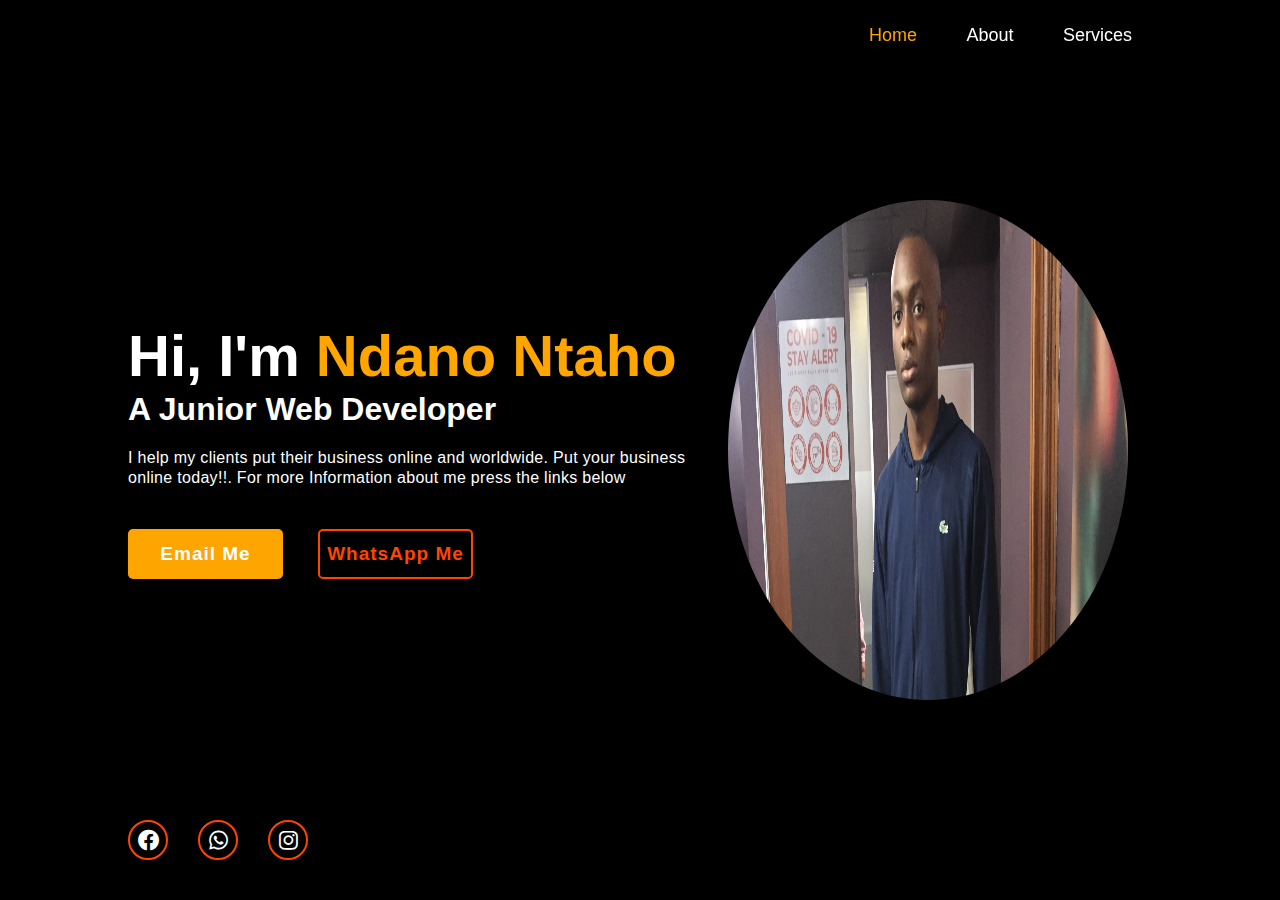
<file: index.html>
<!DOCTYPE html>
<html lang="en">
<head>
    <meta charset="UTF-8">
    <meta http-equiv="X-UA-Compatible" content="IE=edge">
    <meta name="viewport" content="width=device-width, initial-scale=1.0">
    <link href='https://unpkg.com/boxicons@2.1.4/css/boxicons.min.css' rel='stylesheet'>
    <link rel="stylesheet" href="style.css">
    <title>My Portfolio Website</title>
</head>
<body>
    
    <header id="header">
        <a href="" class="logo">Welcome.</a>
        <div class="navbar">
            <a href="" class="active">Home</a>
            <a href="About.html">About</a>
            <a href="service.html">Services</a>
            
        </div>
    </header>

    <section id="home">
        <div class="home-content">
            <h1>Hi, I'm <span class="color1">Ndano Ntaho</span></h1>
            <h3>A Junior Web Developer</h3>
            <p>I help my clients put their business online and worldwide. Put your business online today!!. For more Information about me press the links below</p>
            
            <div class="home-btn">
                <a href="mailto:ntahondano49@gmail.com">Email Me</a>
                <a href="https://wa.me/+27659174609">WhatsApp Me</a>
            </div>
        </div>

        <div class="social-icons">
            <a href="https://www.facebook.com/public/Madanono Njabulo"><i class='bx bxl-facebook-circle'></i></a>
            <a href="https://wa.me/+27659174609"><i class='bx bxl-whatsapp'></i></a>
            <a href="https://www.instagram.com/ndano_madanono"><i class='bx bxl-instagram'></i></a>
        </div>

        <div class="images">
            <img src="12.png" width="400" height="500" alt="Avatar">
        </div>
    </section>
</body>
</html>
</file>
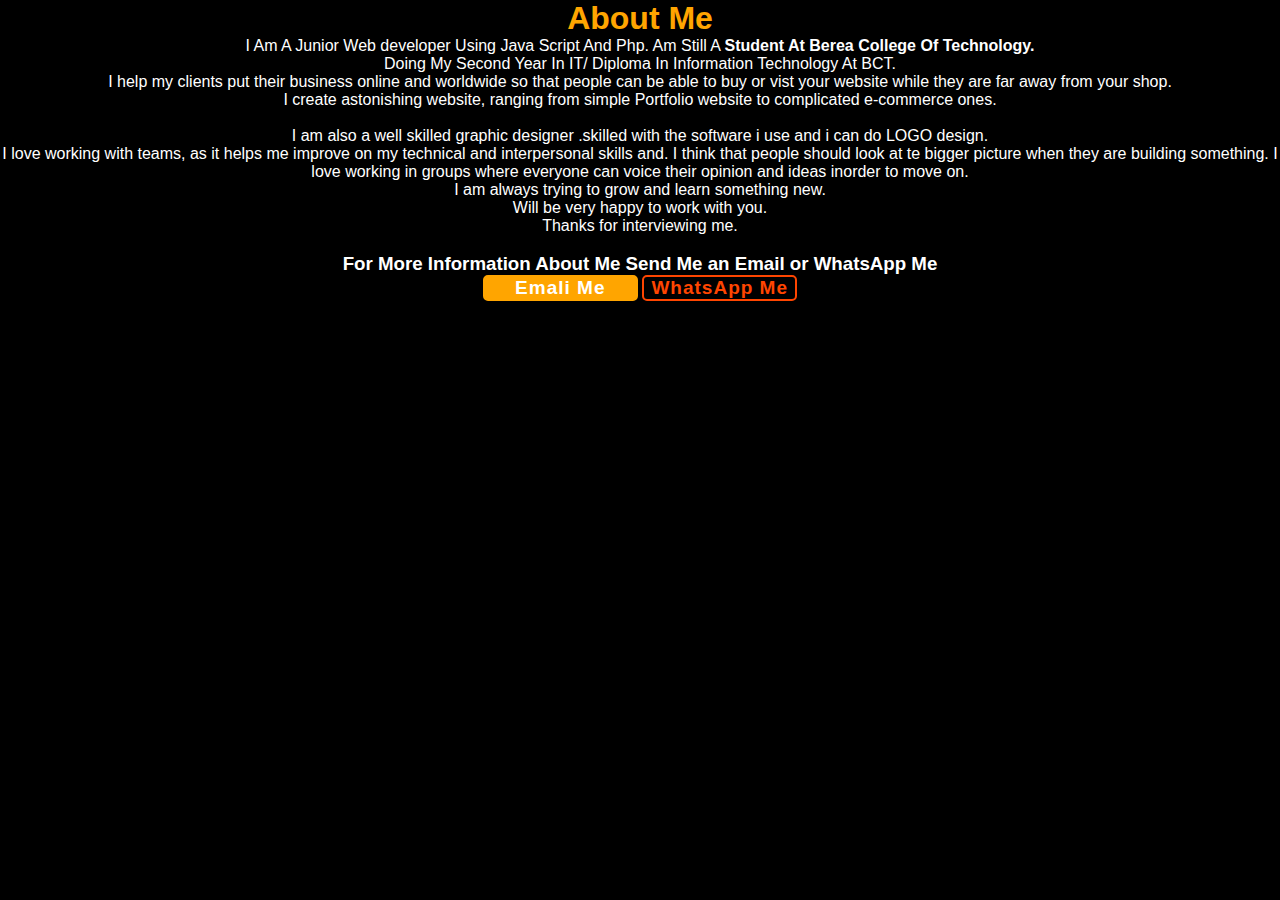
<file: About.html>
<!DOCTYPE html>
<html lang="en">
<head>
    <meta charset="UTF-8">
    <meta http-equiv="X-UA-Compatible" content="IE=edge">
    <meta name="viewport" content="width=device-width, initial-scale=1.0">
    <link href='https://unpkg.com/boxicons@2.1.4/css/boxicons.min.css' rel='stylesheet'>
    <link rel="stylesheet" href="style.css">
    <title>About Me</title>
</head>
<body>
    

            <center><span class="color1"><h1>About Me</h1></span></center>
           
            <center><p>I Am A Junior Web developer Using Java Script And Php. Am Still A <b>Student At Berea College Of Technology.</b> </p>
                <p>Doing My Second Year In IT/ Diploma In Information Technology At BCT.</p>
                <p>I help my clients put their business online and worldwide so that people can be able to buy or vist your website while they are far away from your shop.</p>
                <p>I create astonishing website, ranging from simple Portfolio website to complicated e-commerce ones.</p>
<br>
<p>I am also a well skilled graphic designer .skilled with the software i use and i can do LOGO design. </p>
        <p>I love working with teams, as it helps me improve on my technical and interpersonal skills and. I think that people should look at te bigger picture when they are building something. I love working in groups where everyone can voice their opinion and ideas inorder to move on.</p>
        <p>I am always trying to grow and learn something new.</p>
        <p>Will be very happy to work with you.</p>
        <p>Thanks for interviewing me.</p>
        </center>
        </br>
      <center>
          <h3>For More Information About Me Send Me an Email or WhatsApp Me</h3>
        <div class="home-btn">
            <a href="mailto:ntahondano49@gmail.com">Emali Me</a>
            <a href="https://wa.me/+27659174609">WhatsApp Me</a>
        </div>
</center>
           
        
</body>
</html>
</file>
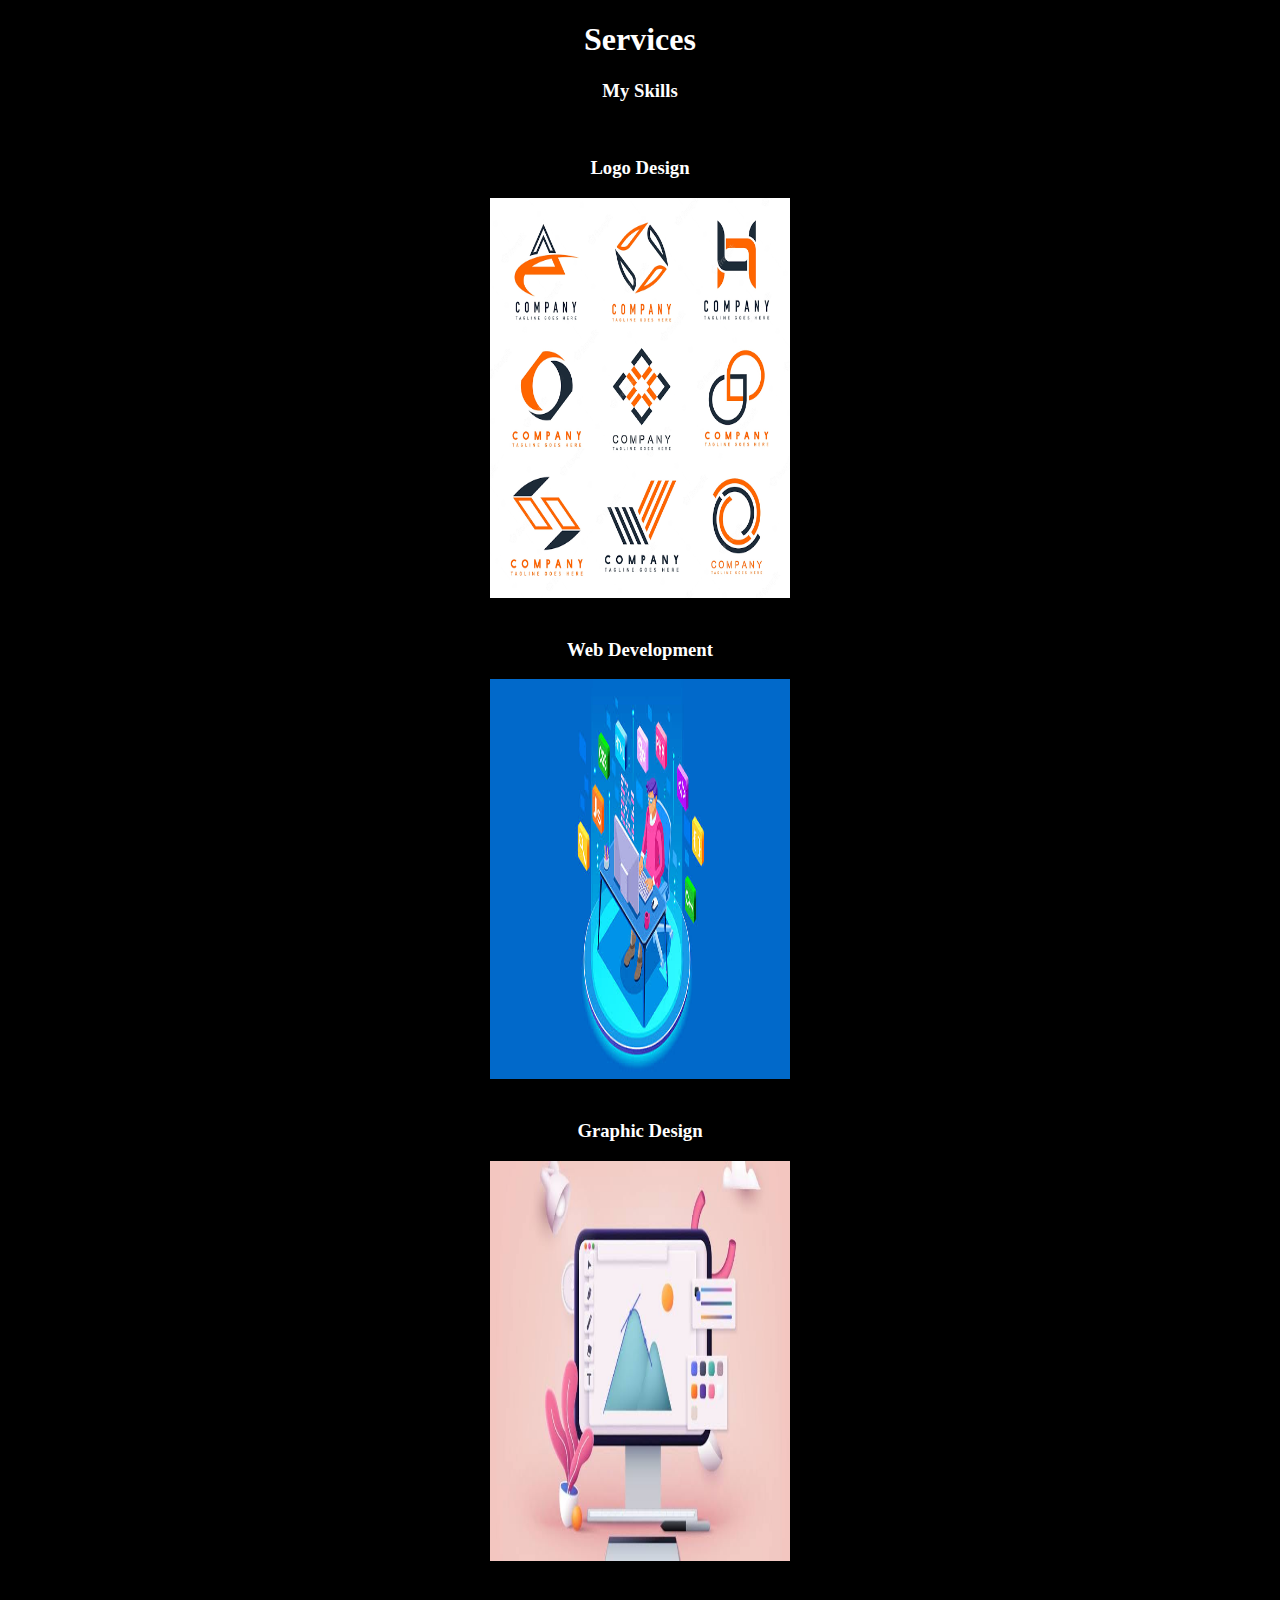
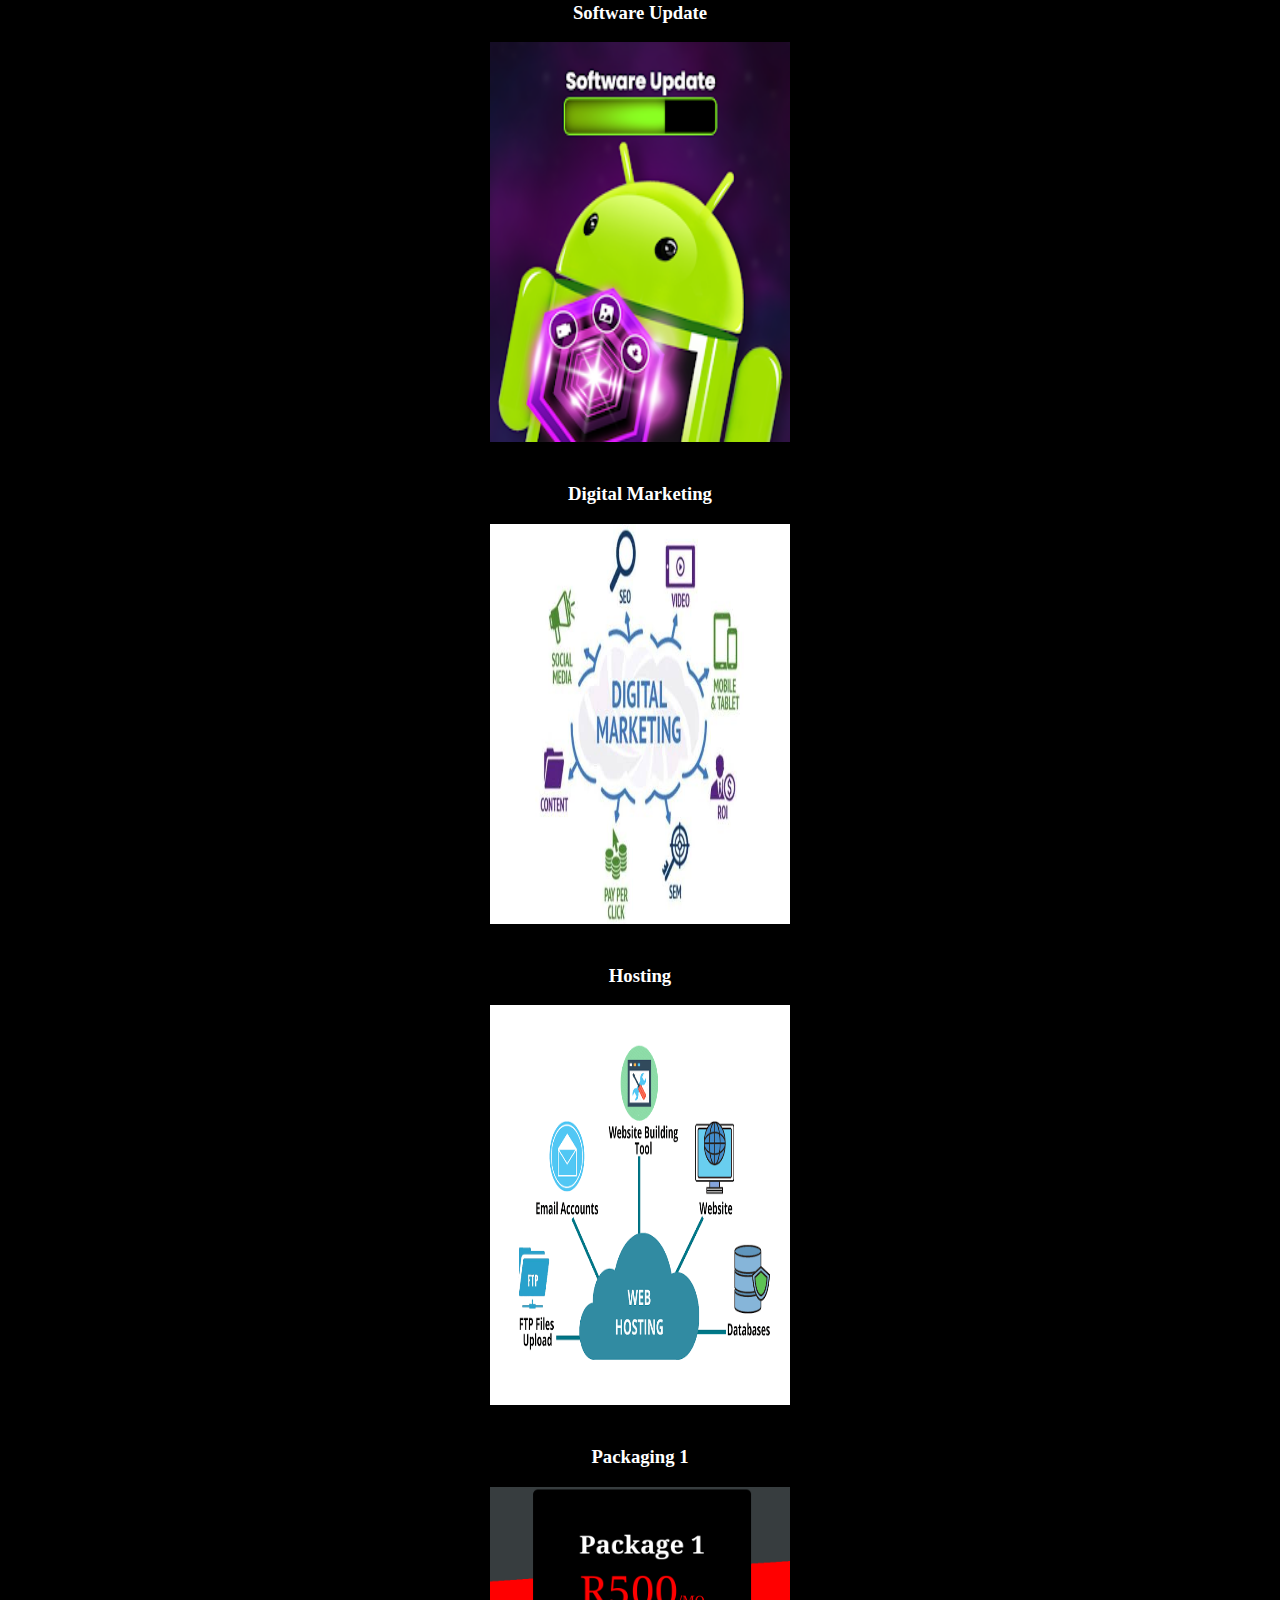
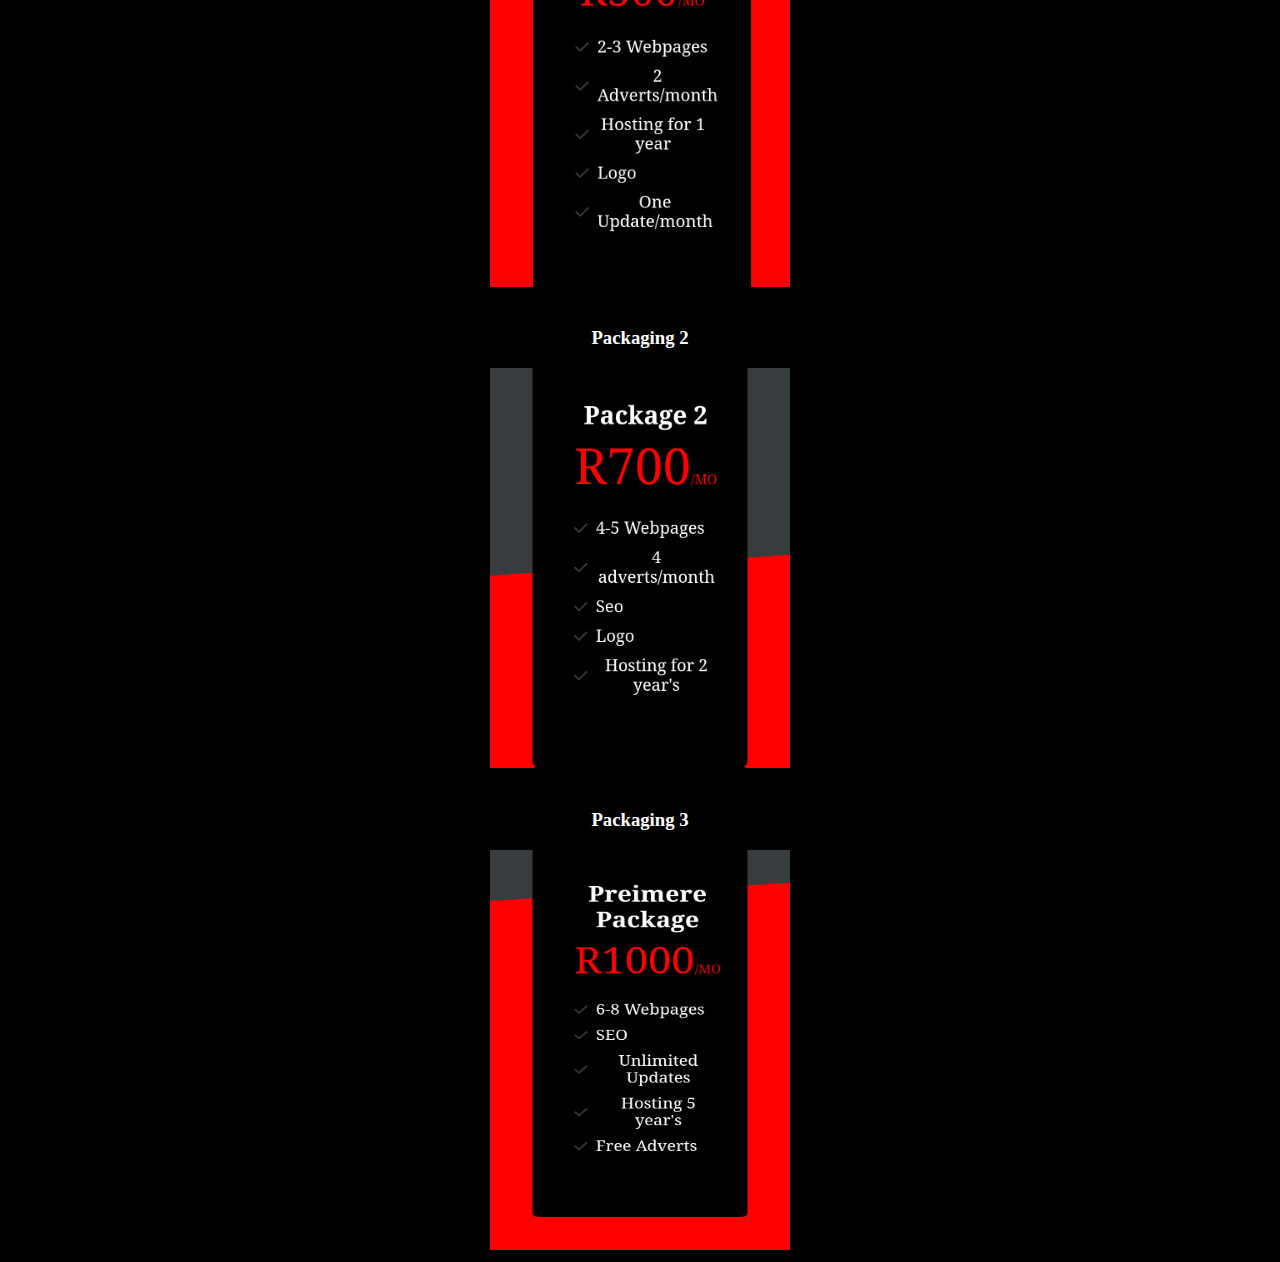
<file: service.html>
<!DOCTYPE html>
<html lang="en">
<head>
    <meta charset="UTF-8">
    <meta http-equiv="X-UA-Compatible" content="IE=edge">
    <meta name="viewport" content="width=device-width, initial-scale=1.0">
    <link href='https://unpkg.com/boxicons@2.1.4/css/boxicons.min.css' rel='stylesheet'>
    
    <title>About Me</title>
</head>
<body>
    <style>body {
        background: #000;
        color: #fff;
    }</style>

            <center><span class="color1"><h1>Services</h1></span></center>
           
            <center><h3> My Skills</h3>
                <br>
                <li>
                   <h3> <b>Logo Design</b></h3>
                    <img src="l.png" width="300" height="400">
                </li>
            </br>          
                <li>
                    <h3><b>Web Development</b></h3>
                    <img src="web.jpeg" width="300" height="400">
                </li>
<br>
                <li>
                    <h3><b>Graphic Design</b></h3>
                    <img src="gra.jpeg" width="300" height="400">
                </li>
<br>
                <li>
                    <h3><b>Software Update</b></h3>
                    <img src="up.jpg" width="300" height="400">
                </li>
<br>
                <li>
                   <h3> <b> Digital Marketing</b></h3>
                   <img src="d.jpeg" width="300" height="400">
                </li>
<br>
                <li>
                   <h3> <b> Hosting</b></h3>
                   <img src="ho.png" width="300" height="400">
                </li>

                <br>
                <li>
                   <h3> <b> Packaging 1</b></h3>
                   <img src="1.png" width="300" height="400">
                </li>

                <br>
                <li>
                   <h3> <b> Packaging 2</b></h3>
                   <img src="2.png" width="300" height="400">
                </li>

                <br>
                <li>
                   <h3> <b> Packaging 3</b></h3>
                   <img src="3.png" width="300" height="400">
                </li>
        </center>
            
          

        
</body>
</html>
</file>
<file: style.css>
* {
    margin: 0;
    padding: 0;
    box-sizing: border-box;
    font-family: sans-serif;
}

body {
    background: #000;
    color: #fff;
}

#header {
    position: fixed;
    width: 100%;
    height: 70px;
    top: 0;
    left: 0;
    display: flex;
    justify-content: space-between;
    align-items: center;
    padding: 20px 10%;
}

.logo {
    position: relative;
    color: #fff;
    text-decoration: none;
    text-transform: uppercase;
    font-size: 25px;
    font-weight: 800;
    letter-spacing: 2px;
    color: orangered;
    
}

.logo::before {
    content: '';
    position: absolute;
    top: 0;
    right: 0;
    width: 100%;
    height: 100%;
    background-color: #000;
    animation: showRight 1s ease forwards;
    animation-delay: .4s;
}

.navbar a {
   font-size: 18px;
    margin: 25px;
    margin-right: 20px;
    color: #fff;
    text-decoration: none;
    font-weight: 500;
    transition: .3s;
}

.navbar a:hover,
.navbar a.active {
    color: orange;
}

/* this is the styling for the main content  */
#home {
    height: 100vh;
    display: flex;
    align-items: center;
    padding: 0 10%;
}

.home-content {
    max-width: 600px;
}

.home-content h1 {
    position: relative;
    font-size: 58px;
    font-weight: 700;
    line-height: 1.2;
}

.color1 {
    color: orange;
}

.home-content h3 {
    position: relative;
    font-size: 32px;
    font-weight: 700;
    margin-bottom: 6px;
}

.home-content p {
    position: relative;
    font-size: 16px;
    font-weight: 500;
    line-height: 1.3;
    letter-spacing: 0.3px;
    margin: 20px 0 40px;
}

.home-content .home-btn {
    position: relative;
    display: flex;
    justify-content: space-between;
    width: 345px;
    height: 50px;
}

.home-btn a {
    position: relative;
    display: inline-flex;
    justify-content: center;
    align-items: center;
    width: 155px;
    height: 100%;
    background: orange;
    border: 2px solid orange;
    border-radius: 5px;
    font-size: 19px;
    text-decoration: none;
    color: #fff;
    font-weight: 700;
    letter-spacing: 1px;
    z-index: 1;
    overflow: hidden;
    transition: .5s;
}

.home-btn:hover {
    color: #000;
}

.home-btn a:nth-child(2) {
    background: transparent;
    color: orangered;
    border: 2px solid orangered;
}

.home-btn a:nth-child(2):hover {
    color: #000;
}

.home-btn a:nth-child(2)::before {
    background: orangered;
}

.home-btn a::before {
    content: '';
    position: absolute;
    top: 0;
    left: 0;
    width: 0;
    height: 100%;
    background-color: #000;
    z-index: -1;
    transition: .5s;
}

.home-btn a:hover::before {
    width: 100%;
}

/* this is the styling for the social icons */

.social-icons {
    position: absolute;
    display: flex;
    justify-content: space-between;
    bottom: 40px;
    width: 180px;
}

.social-icons a {
    position: relative;
    color: #fff;
    display: inline-flex;
    justify-content: center;
    align-items: center;
    width: 40px;
    height: 40px;
    border: 2px solid orangered;
    border-radius: 50%;
    font-size: 25px;
    text-decoration: none;
    z-index: 1;
    overflow: hidden;
}

.social-icons a::before {
    content: '';
    position: absolute;
    top: 0;
    left: 0;
    width: 0;
    height: 100%;
    background-color: orangered;
    z-index: -1;
    transition: .5s;
}

.social-icons a:hover::before {
    width: 100%;
}

img {
    border-width: 0;
    box-sizing: border-box;
    display: inline-block;
    max-width: 100%;
    vertical-align: middle;
   }
   img{width:200 ;
    height: 150;}
        img{border-radius: 90px;}
    img{
     border-radius: 50%;
     float: left;
    }


/* this is for the animation effects  */
@keyframes showRight {
    100% {
        width: 0;
    }
}
</file>
